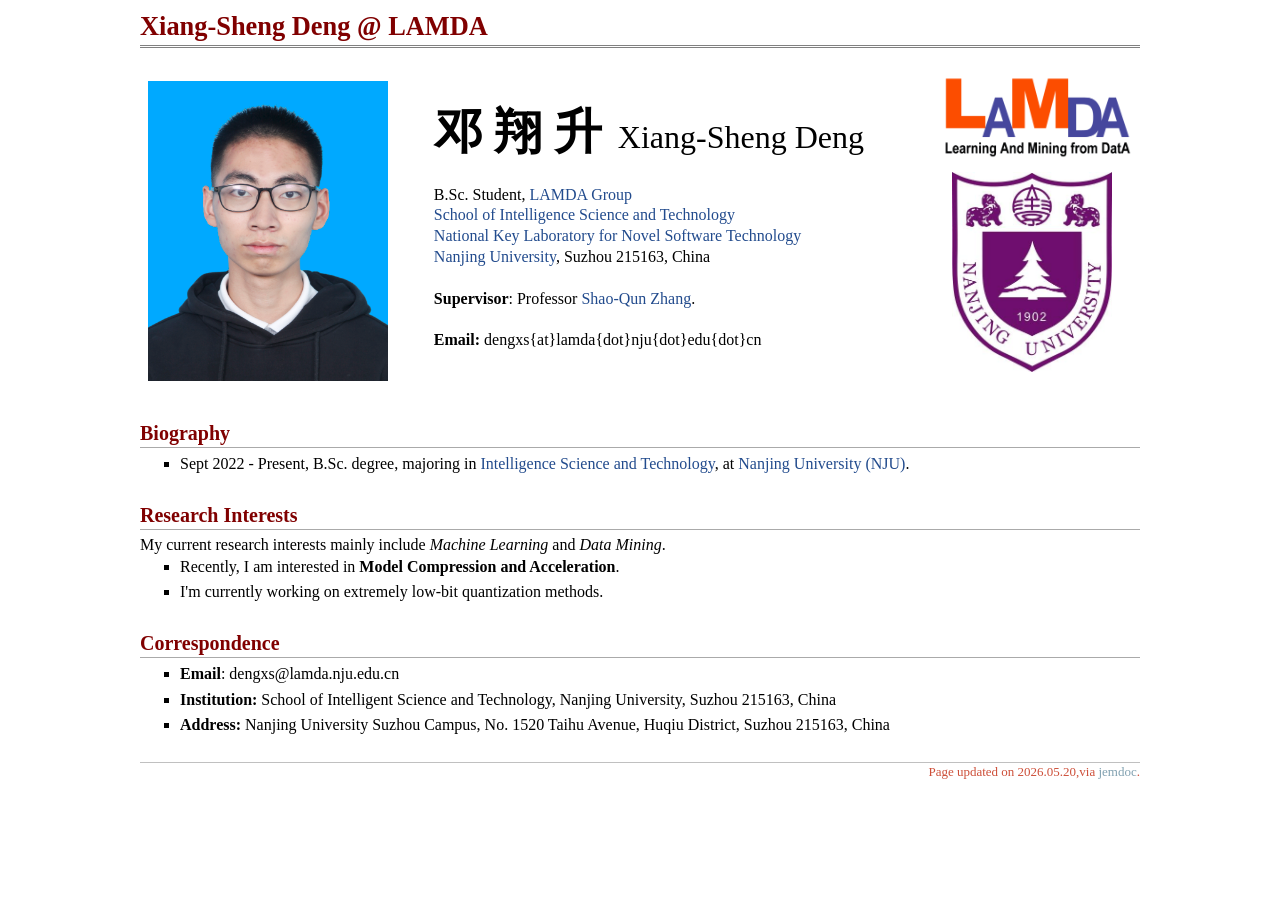
<file: index.html>
﻿<!DOCTYPE html PUBLIC "-//W3C//DTD XHTML 1.1//EN" "http://www.w3.org/TR/xhtml11/DTD/xhtml11.dtd">
<html xmlns="http://www.w3.org/1999/xhtml" xml:lang="en">

<head>
    <meta name="generator" content="jemdoc, see http://jemdoc.jaboc.net/" />
    <meta http-equiv="Content-Type" content="text/html;charset=utf-8" />
    <link rel="stylesheet" href="jemdoc_red_center.css" type="text/css" />
    <title>Xiang-Sheng Deng @ LAMDA-SZ</title>
</head>

<body>
    <div id="layout-content">
        <div id="toptitle">
            <h1>Xiang-Sheng Deng @ LAMDA</h1>
        </div>

        <a name="topAnchor"></a>

        <table class="imgtable" width="100%">
            <tr>
                <td>
                    <img src="./3.jpg" width="240px" , height="300px" />
                </td>
                <td align="left">
                    <p><b>
                            <font size="+4" face="STKaiti">邓 翔 升</font>
                        </b> &nbsp&nbsp <font size="+3">Xiang-Sheng Deng</font><br /><br />
                        B.Sc. Student, <a href="../../index.html">LAMDA Group</a><br />
                        <a href="https://is.nju.edu.cn/main.htm">School of Intelligence Science and Technology</a>
                        <br />
                        <a href="http://keysoftlab.nju.edu.cn/">National Key Laboratory for Novel Software
                            Technology</a> <br />
                        <a href="http://www.nju.edu.cn/">Nanjing University</a>, Suzhou 215163, China<br /><br />


                        <b>Supervisor</b>: Professor <a href="https://www.lamda.nju.edu.cn/zhangsq/"
                            target="_blank">Shao-Qun
                            Zhang</a>. <br /><br />

                        <b>Email:</b> dengxs{at}lamda{dot}nju{dot}edu{dot}cn<br />
                </td>
                <td valign="top" width="200">
                    <p align="center"><a href="http://www.lamda.nju.edu.cn/" target="_blank"><img height="85"
                                src="./2.jpg" width="200" border="0" align="top"></a></p>
                    <p align="center"><a href="http://www.nju.edu.cn/" target="_blank"><img height="200" src="./1.jpg"
                                width="160" border="0"></a></p>
                </td>
            </tr>
        </table>






        <h2><a name="Biography"></a>Biography</h2>

        <ul>
            <li>
                <p>Sept 2022 - Present, B.Sc. degree, majoring in <a href="https://is.nju.edu.cn/main.htm"
                        target="_blank">Intelligence Science and Technology</a>, at <a href="https://www.nju.edu.cn/"
                        target="_blank">Nanjing University (NJU)</a>. </p>
            </li>
        </ul>


        <h2><a name="Research Interests"></a>Research Interests</h2>
        My current research interests mainly include <i>Machine Learning</i> and <i>Data Mining</i>.
        <ul>
            <li>
                <p> Recently, I am interested in <b>Model Compression and Acceleration</b>. </p>
            </li>
            <li>
                <p> I'm currently working on extremely low-bit quantization methods. </p>
            </li>
            <ul>
            </ul>
        </ul>



        <h2><a name="Correspondence"></a>Correspondence</h2>
        <ul>
            <li>
                <p><b>Email</b>:
                    dengxs@lamda.nju.edu.cn <br /></p>
            </li>
            <li>
                <p><b>Institution:</b>
                    School of Intelligent Science and Technology, Nanjing University, Suzhou 215163, China</p>
            </li>
            <li>
                <p><b>Address:</b>
                    Nanjing University Suzhou Campus, No. 1520 Taihu Avenue, Huqiu District, Suzhou 215163, China
            </li>

        </ul>




        <div id="footer">
            <div id="footer-text">
                Page updated on 2026.05.20,via <a href="http://jemdoc.jaboc.net/">jemdoc</a>.
            </div>
        </div>
    </div>
</body>

</html>
</file>
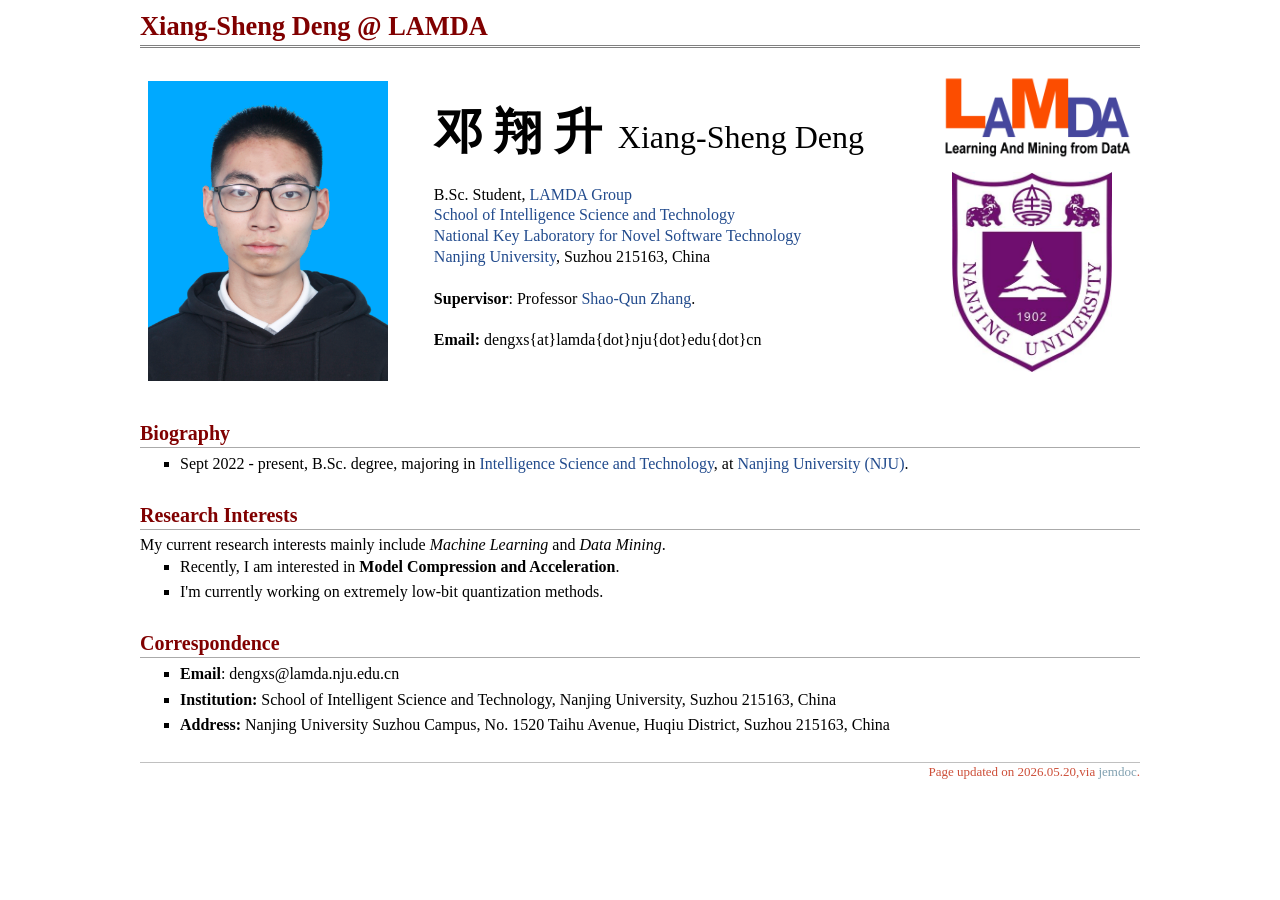
<file: index_dengxiangsheng.html>
﻿<!DOCTYPE html PUBLIC "-//W3C//DTD XHTML 1.1//EN" "http://www.w3.org/TR/xhtml11/DTD/xhtml11.dtd">
<html xmlns="http://www.w3.org/1999/xhtml" xml:lang="en">

<head>
    <meta name="generator" content="jemdoc, see http://jemdoc.jaboc.net/" />
    <meta http-equiv="Content-Type" content="text/html;charset=utf-8" />
    <link rel="stylesheet" href="jemdoc_red_center.css" type="text/css" />
    <title>Xiang-Sheng Deng @ LAMDA-SZ</title>
</head>

<body>
    <div id="layout-content">
        <div id="toptitle">
            <h1>Xiang-Sheng Deng @ LAMDA</h1>
        </div>

        <a name="topAnchor"></a>

        <table class="imgtable" width="100%">
            <tr>
                <td>
                    <img src="./3.jpg" width="240px" , height="300px" />
                </td>
                <td align="left">
                    <p><b>
                            <font size="+4" face="STKaiti">邓 翔 升</font>
                        </b> &nbsp&nbsp <font size="+3">Xiang-Sheng Deng</font><br /><br />
                        B.Sc. Student, <a href="../../index.html">LAMDA Group</a><br />
                        <a href="https://is.nju.edu.cn/main.htm">School of Intelligence Science and Technology</a>
                        <br />
                        <a href="http://keysoftlab.nju.edu.cn/">National Key Laboratory for Novel Software
                            Technology</a> <br />
                        <a href="http://www.nju.edu.cn/">Nanjing University</a>, Suzhou 215163, China<br /><br />


                        <b>Supervisor</b>: Professor <a href="https://www.lamda.nju.edu.cn/zhangsq/"
                            target="_blank">Shao-Qun
                            Zhang</a>. <br /><br />

                        <b>Email:</b> dengxs{at}lamda{dot}nju{dot}edu{dot}cn<br />
                </td>
                <td valign="top" width="200">
                    <p align="center"><a href="http://www.lamda.nju.edu.cn/" target="_blank"><img height="85"
                                src="./2.jpg" width="200" border="0" align="top"></a></p>
                    <p align="center"><a href="http://www.nju.edu.cn/" target="_blank"><img height="200" src="./1.jpg"
                                width="160" border="0"></a></p>
                </td>
            </tr>
        </table>






        <h2><a name="Biography"></a>Biography</h2>

        <ul>
            <li>
                <p>Sept 2022 - present, B.Sc. degree, majoring in <a href="https://is.nju.edu.cn/main.htm"
                        target="_blank">Intelligence Science and Technology</a>, at <a href="https://www.nju.edu.cn/"
                        target="_blank">Nanjing University (NJU)</a>. </p>
            </li>
        </ul>


        <h2><a name="Research Interests"></a>Research Interests</h2>
        My current research interests mainly include <i>Machine Learning</i> and <i>Data Mining</i>.
        <ul>
            <li>
                <p> Recently, I am interested in <b>Model Compression and Acceleration</b>. </p>
            </li>
            <li>
                <p> I'm currently working on extremely low-bit quantization methods. </p>
            </li>
            <ul>
            </ul>
        </ul>



        <h2><a name="Correspondence"></a>Correspondence</h2>
        <ul>
            <li>
                <p><b>Email</b>:
                    dengxs@lamda.nju.edu.cn <br /></p>
            </li>
            <li>
                <p><b>Institution:</b>
                    School of Intelligent Science and Technology, Nanjing University, Suzhou 215163, China</p>
            </li>
            <li>
                <p><b>Address:</b>
                    Nanjing University Suzhou Campus, No. 1520 Taihu Avenue, Huqiu District, Suzhou 215163, China
            </li>

        </ul>




        <div id="footer">
            <div id="footer-text">
                Page updated on 2026.05.20,via <a href="http://jemdoc.jaboc.net/">jemdoc</a>.
            </div>
        </div>
    </div>
</body>

</html>
</file>
<file: jemdoc_red_center.css>
/* Default css file for jemdoc. */

table#tlayout {
    border: none;
    border-collapse: separate;
    background: white;
}

body {
	background: white;
	font-family: Georgia, serif;
	padding-bottom: 8px;
	margin: 0;
	text-align: center;
}

#layout-menu {
	background: #f6f6f6;
	border: 1px solid #dddddd;
	padding-top: 0.5em;
	padding-left: 8px;
	padding-right: 8px;
	font-size: 1.0em;
	width: auto;
	white-space: nowrap;
    text-align: left;
    vertical-align: top;
}

#layout-menu td {
	background: #f4f4f4;
    vertical-align: top;
}

#layout-content {
	padding-top: 0.0em;
	padding-left: 1.0em;
	padding-right: 1.0em;
    border: none;
    background: white;
    text-align: left;
    vertical-align: top;
    width:1000px;
    margin: auto;
}

#layout-menu a {
	line-height: 1.5em;
	margin-left: 0.5em;
}

tt {
    background: #ffffdd;
}

pre, tt {
	font-size: 90%;
	font-family: monaco, monospace;
}

a, a > tt {
	color: #224b8d;
	text-decoration: none;
}

a:hover {
	border-bottom: 1px gray dotted;
}

#layout-menu a.current:link, #layout-menu a.current:visited {
	color: #022b6d;
	border-bottom: 1px gray solid;
}
#layout-menu a:link, #layout-menu a:visited, #layout-menu a:hover {
	color: #527bbd;
	text-decoration: none;
}
#layout-menu a:hover {
	text-decoration: none;
}

div.menu-category {
	border-bottom: 1px solid gray;
	margin-top: 0.8em;
	padding-top: 0.2em;
	padding-bottom: 0.1em;
	font-weight: bold;
}

div.menu-item {
	padding-left: 16px;
	text-indent: -16px;
}

div#toptitle {
	padding-bottom: 0.2em;
	margin-bottom: 1.5em;
	border-bottom: 3px double gray;
}

/* Reduce space if we begin the page with a title. */
div#toptitle + h2, div#toptitle + h3 {
	margin-top: -0.7em;
}

div#subtitle {
	margin-top: 0.0em;
	margin-bottom: 0.0em;
	padding-top: 0em;
	padding-bottom: 0.1em;
}

em {
	font-style: italic;
}

strong {
	font-weight: bold;
}


h1, h2, h3 {
	margin-top: 0.7em;
	margin-bottom: 0.3em;
	padding-bottom: 0.2em;
	line-height: 1.0;
	padding-top: 0.5em;
	border-bottom: 1px solid #aaaaaa;
	font-family: Georgia, serif;
}

h1 {
    color: #800000;
	font-size: 165%;
}

h2 {
    color: #800000;
	padding-top: 0.8em;
	font-size: 125%;
}

h2 + h3 {
    padding-top: 0.2em;
}

h3 {
    color: #000000;
	font-size: 110%;
	border-bottom: none;
}

p {
	margin-top: 0.0em;
	margin-bottom: 0.8em;
	padding: 0;
	line-height: 1.3;
}

pre {
	padding: 0;
	margin: 0;
}

div#footer {
	font-size: small;
	border-top: 1px solid #c0c0c0;
	padding-top: 0.1em;
	margin-top: 2.0em;
	color: #CD4F39;
}

div#footer a {
	color: #80a0b0;
}

div#footer-text {
	float: right;
	padding-bottom: 8px;
}

ul, ol, dl {
	margin-top: 0.2em;
	padding-top: 0;
	margin-bottom: 0.8em;
}

dt {
	margin-top: 0.5em;
	margin-bottom: 0;
}

dl {
	margin-left: 20px;
}

dd {
	color: #222222;
}

dd > *:first-child {
	margin-top: 0;
}

ul {
	list-style-position: outside;
	list-style-type: square;
}

p + ul, p + ol {
	margin-top: -0.5em;
}

li ul, li ol {
	margin-top: -0.3em;
}

ol {
	list-style-position: outside;
	list-style-type: decimal;
}

li p, dd p {
	margin-bottom: 0.3em;
}


ol ol {
	list-style-type: lower-alpha;
}

ol ol ol {
	list-style-type: lower-roman;
}

p + div.codeblock {
	margin-top: -0.6em;
}

div.codeblock, div.infoblock {
	margin-right: 0%;
	margin-top: 1.2em;
	margin-bottom: 1.3em;
}

div.blocktitle {
	font-weight: bold;
	color: #cd7b62;
	margin-top: 1.2em;
	margin-bottom: 0.1em;
}

div.blockcontent {
	border: 1px solid silver;
	padding: 0.3em 0.5em;
}

div.infoblock > div.blockcontent {
	background: #ffffee;
}

div.blockcontent p + ul, div.blockcontent p + ol {
	margin-top: 0.4em;
}

div.infoblock p {
	margin-bottom: 0em;
}

div.infoblock li p, div.infoblock dd p {
	margin-bottom: 0.5em;
}

div.infoblock p + p {
	margin-top: 0.8em;
}

div.codeblock > div.blockcontent {
	background: #f6f6f6;
}

span.pycommand {
	color: #000070;
}

span.statement {
	color: #008800;
}
span.builtin {
	color: #000088;
}
span.special {
	color: #990000;
}
span.operator {
	color: #880000;
}
span.error {
	color: #aa0000;
}
span.comment, span.comment > *, span.string, span.string > * {
	color: #606060;
}

@media print {
	#layout-menu { display: none; }
}

#fwtitle {
	margin: 2px;
}

#fwtitle #toptitle {
	padding-left: 0.5em;
	margin-bottom: 0.5em;
}

#layout-content h1:first-child, #layout-content h2:first-child, #layout-content h3:first-child {
	margin-top: -0.7em;
}

div#toptitle h1, #layout-content div#toptitle h1 {
	margin-bottom: 0.0em;
	padding-bottom: 0.1em;
	padding-top: 0;
	margin-top: 0.5em;
	border-bottom: none;
}

img.eq {
	padding: 0;
	padding-left: 0.1em;
	padding-right: 0.1em;
	margin: 0;
}

img.eqwl {
	padding-left: 2em;
	padding-top: 0.6em;
	padding-bottom: 0.2em;
	margin: 0;
}

table {
    border: 2px solid black;
    border-collapse: collapse;
}

td {
    padding: 2px;
    padding-left: 0.5em;
    padding-right: 0.5em;
    text-align: center;
    border: 1px solid gray;
}

table + table {
    margin-top: 1em;
}

tr.heading {
    font-weight: bold;
    border-bottom: 2px solid black;
}

img {
    border: none;
}

table.imgtable, table.imgtable td {
    border: none;
    text-align: left;
}
</file>
